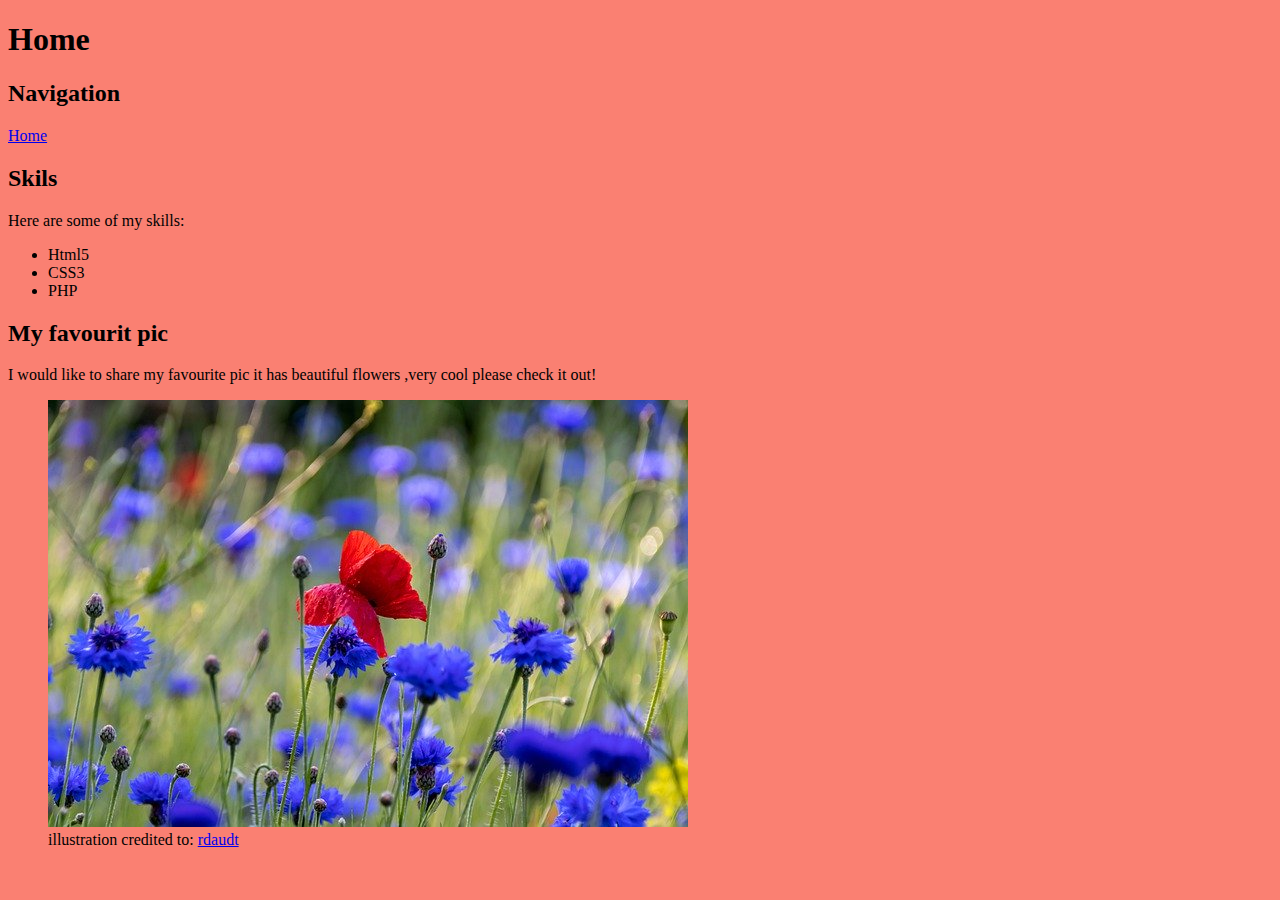
<file: index.html>
<!DOCTYPE html>
<html>
    <head>
        <title>Home | Ashutosh Kaushal </title>
        <meta name="viewport" content="width=device-width ,initial-scale=1.0">
        <!--meta data -->
        <meta charset="UTF-8">

        <meta name="discription" content="A website about Ashutosh">
        <meta name="author" content="Ashutosh kaushal">
        <!-- styles-->

        <link rel="stylesheet" type="text/css" href="css/main.css">
         <!-- Scripts defer atribiut will cause this page to wait untill the body is loaded-->
         <script src="js/scripts.js" type="text/javascript  " defer></script>
    </head>
    <body>
        <h1>Home</h1>
        <h2>Navigation</h2>
        <nav>
            <a href="index.html">Home</a>
        </nav>
        <h2>Skils</h2>
        <p>
            Here are some of my skills:
        </p>
            <ul>
                <li>Html5</li>
                <li>CSS3</li>
                <li>PHP</li>
            </ul>
            <h2>My favourit pic</h2>
            <p>
                I would like to share my favourite pic
                it has beautiful flowers ,very cool please check it out!
            </p>
            <figure>
                <img src="img/poppy-5270458_640.jpg" alt="beautifull flowers " title="beautifull flowers">
                <figcaption>
                    illustration credited to:
                    <a href="https://pixabay.com/photos/poppy-cornflower-flower-meadow-5270458/"
                     target="_blank" title="click here to view original auther's profile">
                    rdaudt
                </a>

                </figcaption>
            </figure>
               
            
    </body>
</html>
</file>
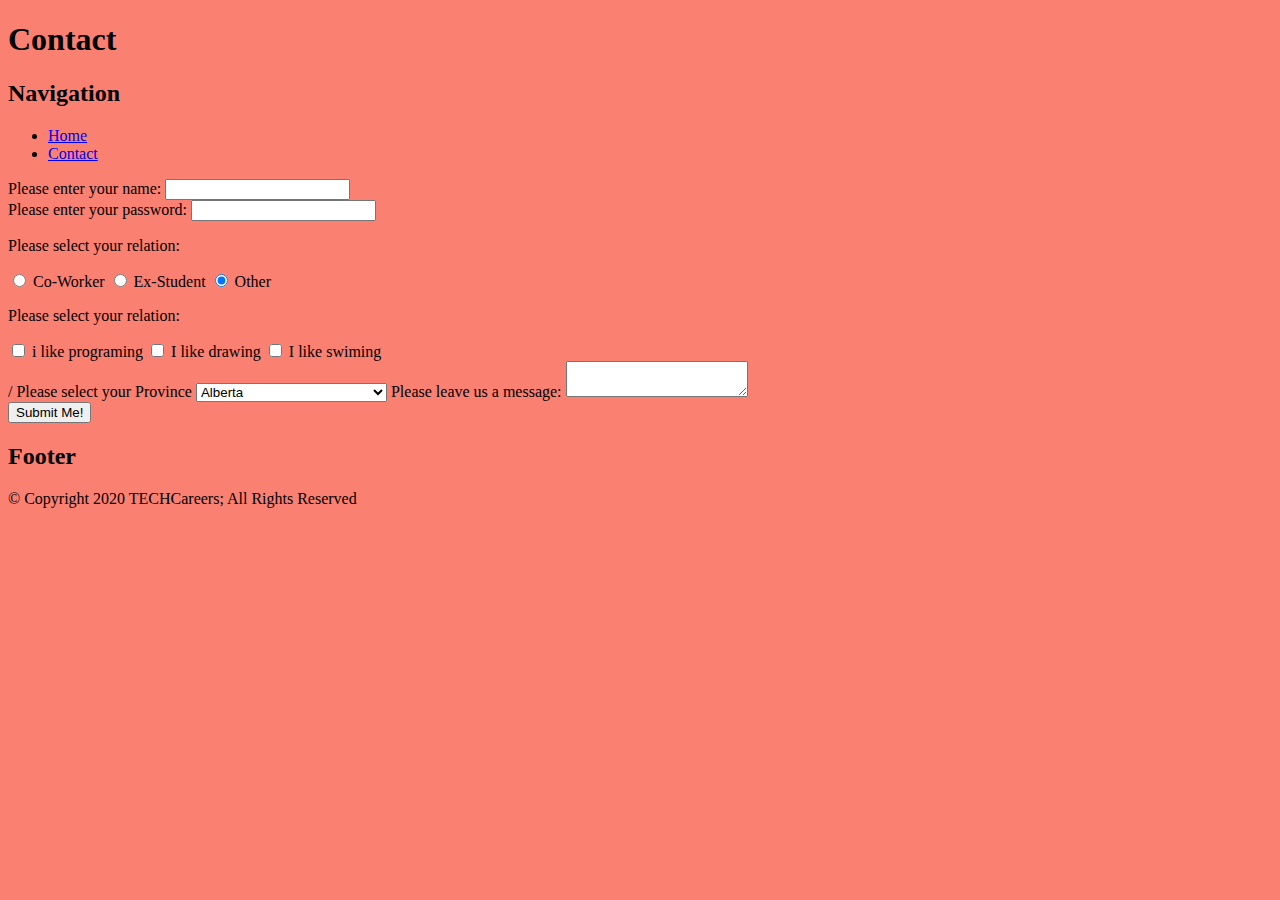
<file: contact.html>
<!DOCTYPE html>
<html>
  <head>
    <title>Contact | Warren Uhrich</title>

    <!-- Set the character set, so the browser knows which character set should be loaded and valid for this webpage. -->
    <meta charset="UTF-8">

    <!-- For modern responsive web development: -->
    <meta name="viewport" content="width=device-width, initial-scale=1.0">

    <!-- Meta Data: -->
    <meta name="description" content="A website about Warren Uhrich.">
    <meta name="author" content="Warren Uhrich">

    <!-- Style(s): -->
    <link rel="stylesheet" type="text/css" href="css/main.css">

    <!-- Script(s): -->
    <!-- defer attribute will cause this script to wait until the body is loaded before executing (important for DOM / element manipulation by scripts) -->
    <script src="js/scripts.js" type="text/javascript" defer></script>
  </head>
  <body>
    <h1>Contact</h1>
    <header>
      <h2>Navigation</h2>
      <nav><!-- Navigation. -->
        <ul>
          <li><a href="index.html">Home</a><!-- Anchor element (hyperlink.) --></li>
          <li><a href="contact.html">Contact</a></li>
        </ul>
      </nav>
    </header>
    <!-- 
      Forms are used for submitting data from a user to the server.
      The "action" attribute determines which page the data will be sent to.
      The "method" attribute determines whether the data will be stored in the URL or sent securely.
        -The "GET" method will store the data in the URL, meaning if the URL is sent to somebody, they will have the
        same exact page, as their URL will sent the same data to the server as the original request.
        -The "POST" method will submit the data behind the scenes, so if the URL is copied, none of the data
        will be included.
    -->
    <form action="contact.html" method="GET">
      <!-- 
        The label element is used kind of like a prompt for a form element. 
        The "for" attribute will tie the prompt to a form element by its ID.
      -->
      <label for="name">Please enter your name:</label>
      <!--
        The input element is used for several types of form fields including:
          -Basic one line text ("text")
          -Checkboxes ("checkbox")
          -Radio buttons ("radio")
          -Submit button ("submit")
        The type of element rendered is determined by the "type" attribute.
        The "id" attribute is used to globally identify an element on a page (for CSS / JS) as well as tie it to a label.
        The "name" attribute is used to determine what the field's data will be referred to when it is submitted to the server.
      -->
      <input id="name" name="name" type="text">

      <!-- The br (break) element is used to create a line break, but it's usually better to do this with CSS once you know how. -->
      <br />

      <!-- Type of "password" is the same as "text" but it will star out the content. This will NOT hide the content in form submissions. -->
      <label for="password">Please enter your password:</label>
      <input id="password" name="password" type="password">

      <br />

      <!-- I've labeled this section with a paragraph because there is no singular element to tie a label to. -->
      <p>Please select your relation:</p>
      <!--
        Radio button "groups" are determined by the "name" attribute. You cannot have multiple radio buttons selected within a group.
        The "value" attribute will determine what data is sent under the "name" when the form is submitted.
        Without a "value" attribute, it will send the data 'on'.
        The "id" attribute here functions similarly to above, uniquely identifying one specific element.
        By marking one radio button as "checked" we ensure that the form cannot be submitted (without HTML editting) with no button selected.
      -->
      <input id="coworker" name="relation" value="coworker" type="radio">
      <label for="coworker">Co-Worker</label>
      <input id="exstudent" name="relation" value="exstudent" type="radio">
      <label for="exstudent">Ex-Student</label>
      <input id="other" name="relation" value="other" type="radio" checked>
      <label for="other">Other</label>

      <br />
      <p>Please select your relation:</p>
      <input id="programing" name="programing" value="programing" type="checkbox">
      <label for="programing">i like programing</label>
      <input id="drawing" name="drawing" value="drawing" type="checkbox">
      <label for="drawing">I like drawing</label>
      <input id="swiming" name="swiming" value="swiming" type="checkbox">
      <label for="swiming">I like swiming</label>


      <br>/
      <label for="province">Please select your Province</label>
      <select name="province" id="province">
        <option value="AB">Alberta</option>
        <option value="BC">British Columbia</option>
        <option value="MB">Manitoba</option>
        <option value="NB">New Brunswick</option>
        <option value="NL">Newfoundland and Labrador</option>
        <option value="NS">Nova Scotia</option>
        <option value="ON">Ontario</option>
        <option value="PE">Prince Edward Island</option>
        <option value="QC">Quebec</option>
        <option value="SK">Saskatchewan</option>
        <option value="NT">Northwest Territories</option>
        <option value="NU">Nunavut</option>
        <option value="YT">Yukon</option>
        </select>

      <!-- 
        A textarea element is essentially a multi-line 'input type="text"' element.
        It will add a scrollbar when the content exceeeds its visual size.
        By default, the text area can be resized by the user. This can be disabled with CSS.
      -->
      <label for="message">Please leave us a message:</label>
      <textarea id="message" name="message"></textarea>

      <br />

      <!-- 
        The submit button will submit the form to the "action" attribute in the form element.
        The text in the button can be determined by the "value" attribute.
      -->
      <input type="submit" value="Submit Me!">
    </form>
    <footer>
      <h2>Footer</h2>
      <p>
        &copy; Copyright 2020 TECHCareers;
        All Rights Reserved
      </p>
    </footer>
  </body>
</html>
</file>
<file: css/main.css>
body
{
background-color: salmon;
}
</file>
